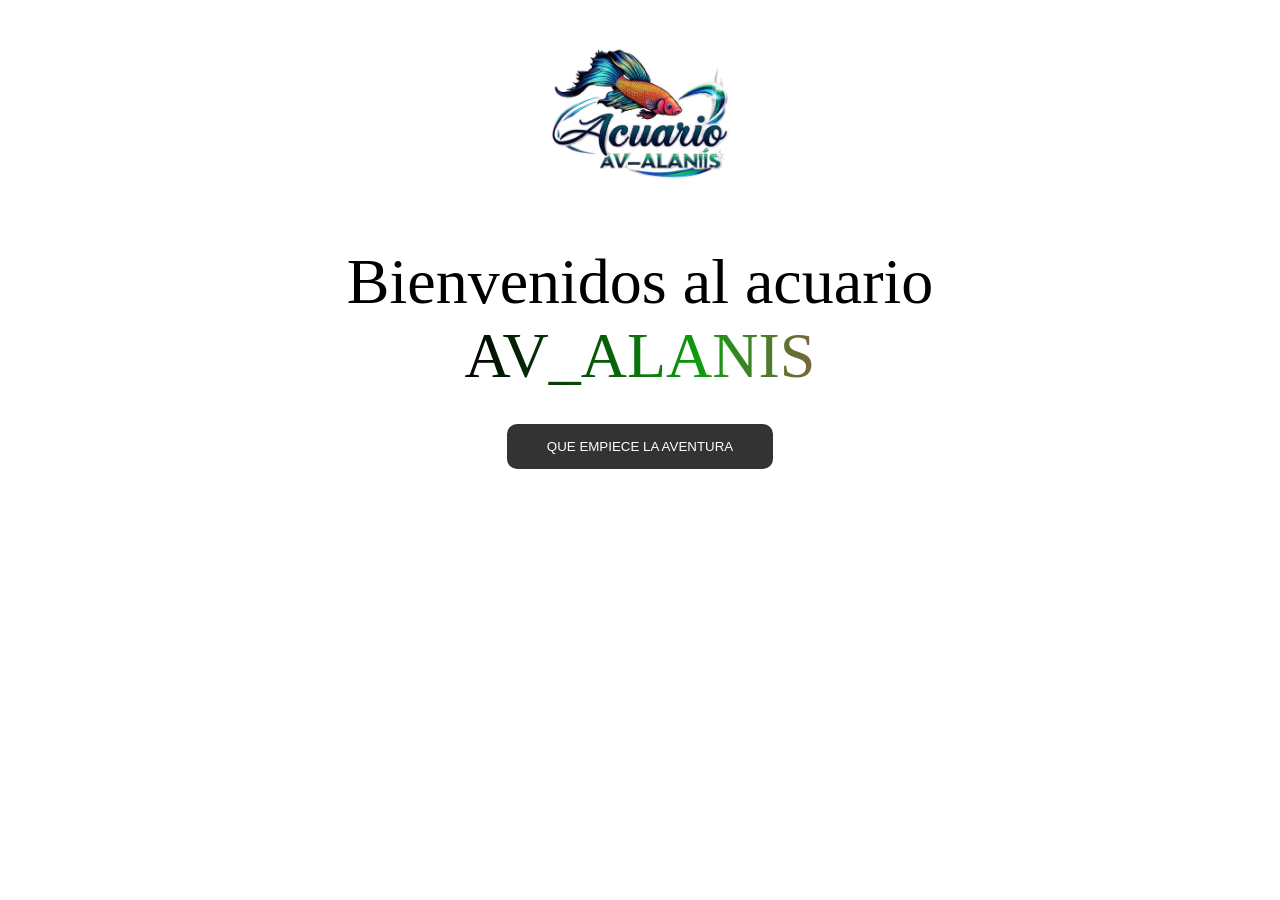
<file: proyecto/index.html>
<!DOCTYPE html>
<html lang="en">
<head>
    <meta charset="UTF-8">
    <meta name="viewport" content="width=device-width, initial-scale=1.0">
    <title>Acuario_AV_ALANIS</title>
    <link rel="stylesheet" href="stylos/style.css">

</head>
<body>
<video class="video" autoplay muted loop>
    <source src="img/video.mp4" type="video/mp4">
</video>
<div class="content">
        <div class="cuerpo">
            <img src="img/logo.png" alt="">
            <div class="a">
                <span>Bienvenidos al acuario</span><br>
                <span class="b">AV_ALANIS</span>
            </div>
            <button class="btn"><a href="file:///C:/proyecto/peces/index.html">QUE EMPIECE LA AVENTURA</a></button>
        </div>
    </div>
</body>
</html>
</file>
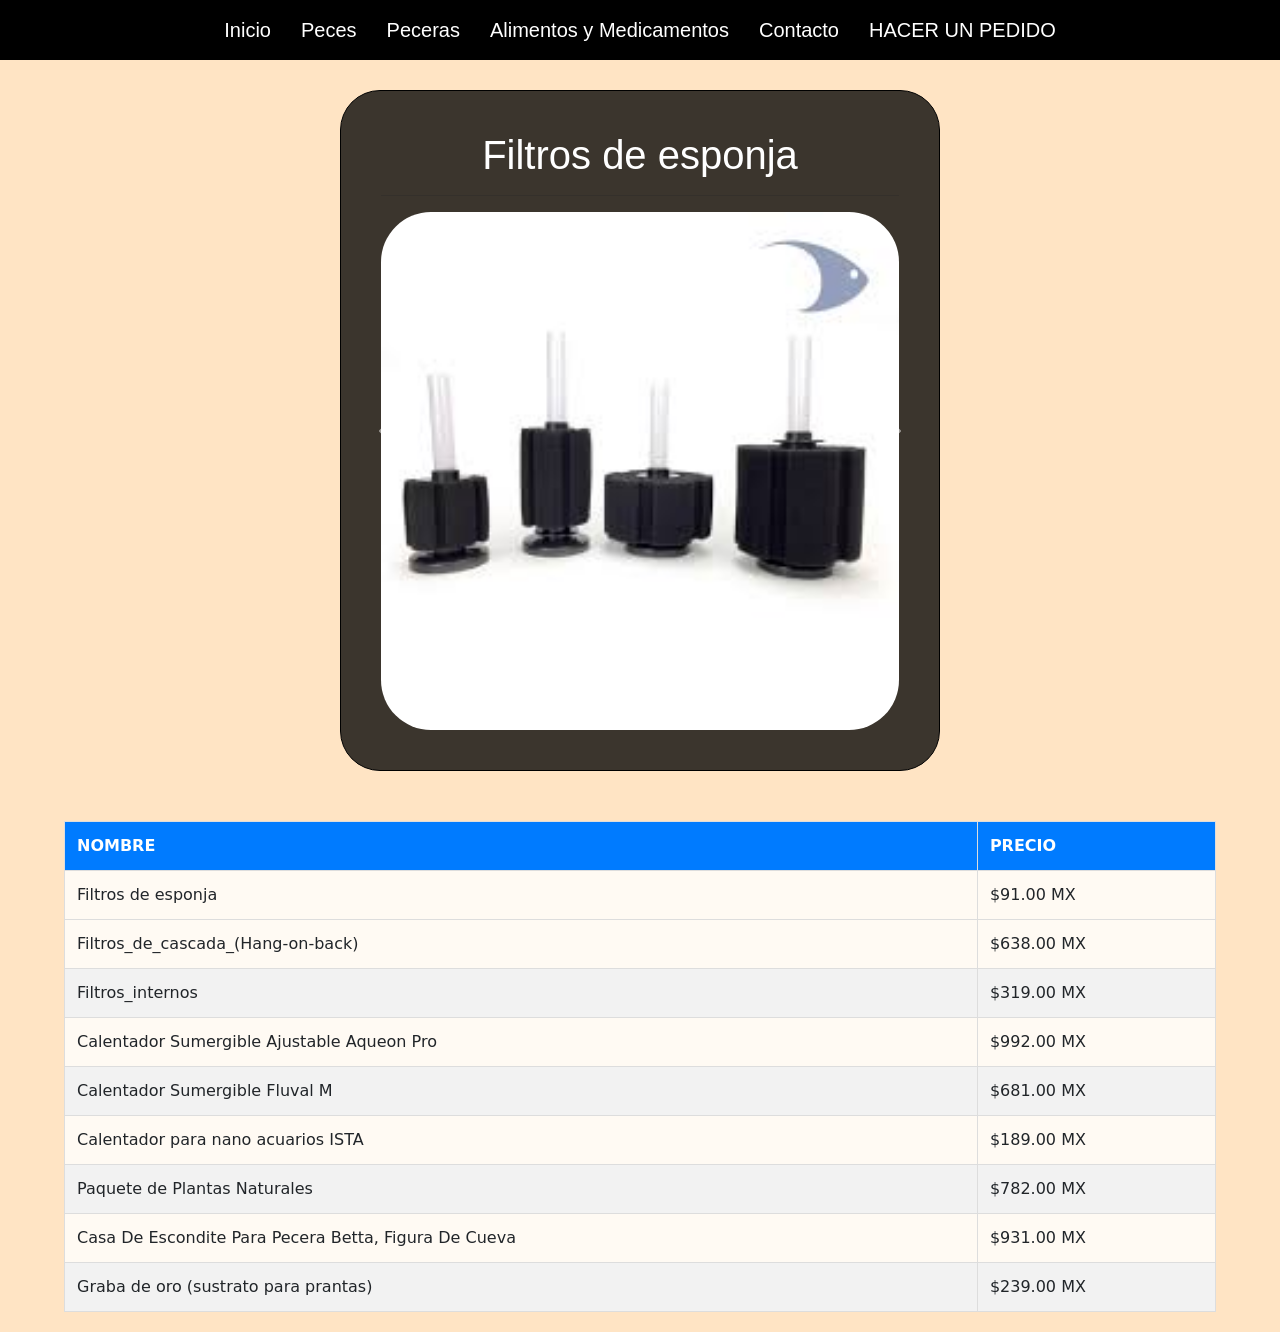
<file: proyecto/Adornos_y_Bombas/index.html>
<!DOCTYPE html>
<html lang="en">
<head>
    <meta charset="UTF-8">
    <meta name="viewport" content="width=device-width, initial-scale=1.0">
    <title>Adornos_y_Bombas</title>
    <link href="https://cdn.jsdelivr.net/npm/bootstrap@5.0.2/dist/css/bootstrap.min.css" rel="stylesheet" integrity="sha384-EVSTQN3/azprG1Anm3QDgpJLIm9Nao0Yz1ztcQTwFspd3yD65VohhpuuCOmLASjC" crossorigin="anonymous">
    <script src="https://cdn.jsdelivr.net/npm/bootstrap@5.0.2/dist/js/bootstrap.bundle.min.js" integrity="sha384-MrcW6ZMFYlzcLA8Nl+NtUVF0sA7MsXsP1UyJoMp4YLEuNSfAP+JcXn/tWtIaxVXM" crossorigin="anonymous"></script>
    <link rel="stylesheet" href="style.css">
</head>
<body>
<video class="video" autoplay muted loop>
    <source src="video.mp4" type="video/mp4">
</video>
    <div class="content">
        <nav>
            <a href="file:///C:/proyecto/index.html"><button>Inicio</button></a>
            <a href="file:///C:/proyecto/peces/index.html"><button>Peces</button></a>
            <a href="file:///C:/proyecto/Peceras/index.html"><button>Peceras</button></a>
            <a href="file:///C:/proyecto/Alimentos_y_Medicamentos/index.html"><button>Alimentos y Medicamentos</button></a>
            <a href="file:///C:/proyecto/contacto/index.html"><button>Contacto</button></a>
            <a href="file:///C:/proyecto/hacer_pedido/index.html"><button class="pedido">HACER UN PEDIDO</button></a>
        </nav>
        <div class="carousel-table-container">
                <section>
                    <div id="carouselExampleControls" class="carousel slide" data-bs-ride="carousel">
                        <div class="carousel-inner">
                            <div class="carousel-item active">
                                <h1>Filtros de esponja</h1>
                                <hr class="a">
                                <img src="img/Filtros_de_esponja.jpg" class="d-block w-100" alt="...">
                            </div>
                            <div class="carousel-item">
                                <h1>Filtros_de_cascada_(Hang-on-back)</h1>
                                <hr class="a">
                                <img src="img/Filtros_de_cascada_(Hang-on-back).jpg" class="d-block w-100" alt="...">
                            </div>
                            <div class="carousel-item">
                                <h1>Filtros_internos</h1>
                                <hr class="a">
                                <img src="img/Filtros_internos.jpg" class="d-block w-100" alt="...">
                            </div>
                            <div class="carousel-item">
                                <h1>Calentador_Sumergible_Ajustable_Aqueon_Pro</h1>
                                <hr class="a">
                                <img src="img/Calentador_Sumergible_Ajustable_Aqueon_Pro.jpg" class="d-block w-100" alt="...">
                            </div>
                            <div class="carousel-item">
                                <h1>Calentador_Sumergible_Fluval_M</h1>
                                <hr class="a">
                                <img src="img/Calentador_Sumergible_Fluval_M.jpg" class="d-block w-100" alt="...">
                            </div>
                            <div class="carousel-item">
                                <h1>Calentador_para_nano_acuarios_ISTA</h1>
                                <hr class="a">
                                <img src="img/Calentador_para_nano_acuarios_ISTA.jpg" class="d-block w-100" alt="...">
                            </div>
                            <div class="carousel-item">
                                <h1>Plantas_naturales</h1>
                                <hr class="a">
                                <img src="img/Plantas_naturales.jpg" class="d-block w-100" alt="...">
                            </div>
                            <div class="carousel-item">
                                <h1>Refugios_y_escondites</h1>
                                <hr class="a">
                                <img src="img/Refugios_y_escondites.jpg" class="d-block w-100" alt="...">
                            </div>
                            <div class="carousel-item">
                                <h1>Graba_de_oro</h1>
                                <hr class="a">
                                <img src="img/Graba_de_oro.jpg" class="d-block w-100" alt="...">
                            </div>
                        </div>
                        <button class="carousel-control-prev" type="button" data-bs-target="#carouselExampleControls" data-bs-slide="prev">
                            <span class="carousel-control-prev-icon" aria-hidden="true"></span>
                            <span class="visually-hidden">Previous</span>
                        </button>
                        <button class="carousel-control-next" type="button" data-bs-target="#carouselExampleControls" data-bs-slide="next">
                            <span class="carousel-control-next-icon" aria-hidden="true"></span>
                            <span class="visually-hidden">Next</span>
                        </button>
                    </div>
                </section>
                <section>
                    <table>
                        <thead>
                            <tr>
                                <th>NOMBRE</th>
                                <th>PRECIO</th>
                            </tr>
                        </thead>
                        <tbody>
                            <tr>
                                <td>Filtros de esponja</td>
                                <td>$91.00 MX</td>
                            </tr>
                        </tbody>
                        <tbody>
                            <tr>
                                <td>Filtros_de_cascada_(Hang-on-back)</td>
                                <td>$638.00 MX</td>
                            </tr>
                            <tr>
                                <td>Filtros_internos</td>
                                <td>$319.00 MX</td>
                            </tr>
                            <tr>
                                <td>Calentador Sumergible Ajustable Aqueon Pro</td>
                                <td>$992.00 MX</td>
                            </tr>
                            <tr>
                                <td>Calentador Sumergible Fluval M</td>
                                <td>$681.00 MX</td>
                            </tr>
                            <tr>
                                <td>Calentador para nano acuarios ISTA</td>
                                <td>$189.00 MX</td>
                            </tr>
                            <tr>
                                <td>Paquete de Plantas Naturales</td>
                                <td>$782.00 MX</td>
                            </tr>
                            <tr>
                                <td>Casa De Escondite Para Pecera Betta, Figura De Cueva</td>
                                <td>$931.00 MX</td>
                            </tr>
                            <tr>
                                <td>Graba de oro (sustrato para prantas)</td>
                                <td>$239.00 MX</td>
                            </tr>
                        </tbody>
                    </table>
                </section>
            </div>
        </div>
    </div>
</body>
</html>
</file>
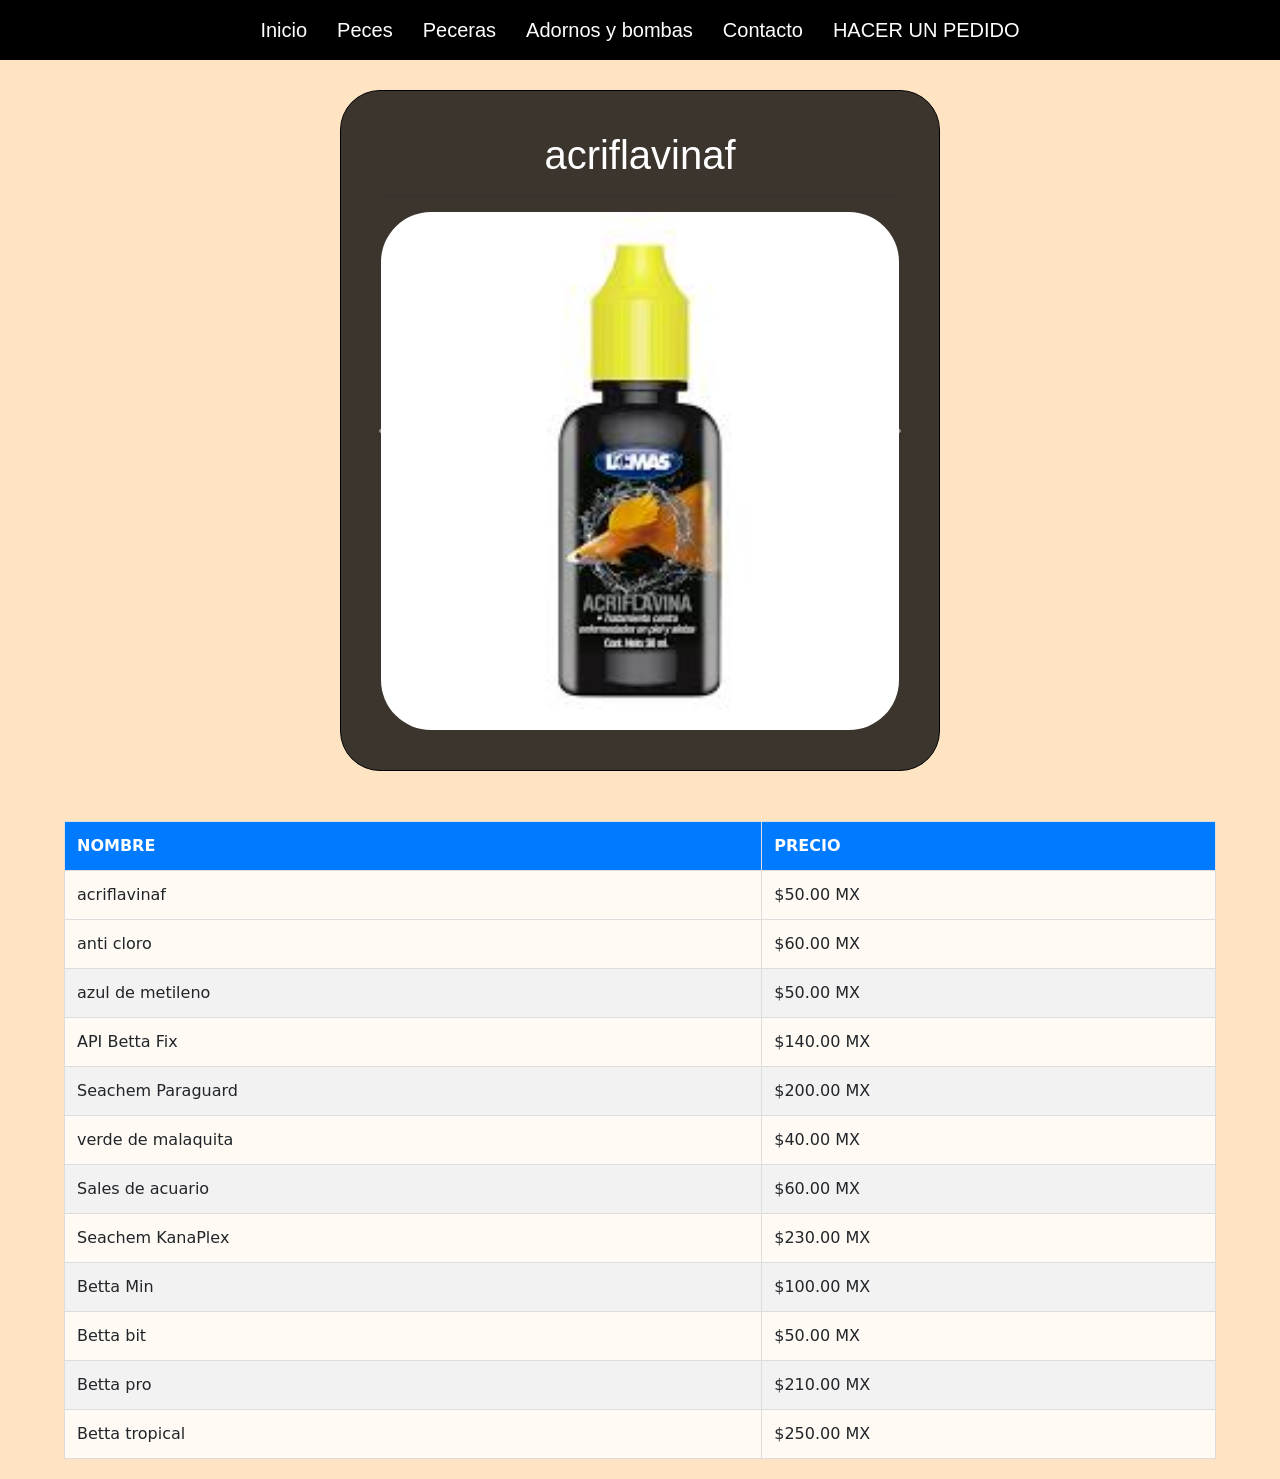
<file: proyecto/Alimentos_y_Medicamentos/index.html>
<!DOCTYPE html>
<html lang="en">
<head>
    <meta charset="UTF-8">
    <meta name="viewport" content="width=device-width, initial-scale=1.0">
    <link href="https://cdn.jsdelivr.net/npm/bootstrap@5.0.2/dist/css/bootstrap.min.css" rel="stylesheet" integrity="sha384-EVSTQN3/azprG1Anm3QDgpJLIm9Nao0Yz1ztcQTwFspd3yD65VohhpuuCOmLASjC" crossorigin="anonymous">
    <script src="https://cdn.jsdelivr.net/npm/bootstrap@5.0.2/dist/js/bootstrap.bundle.min.js" integrity="sha384-MrcW6ZMFYlzcLA8Nl+NtUVF0sA7MsXsP1UyJoMp4YLEuNSfAP+JcXn/tWtIaxVXM" crossorigin="anonymous"></script>
    <title>Alimentos_y_Medicamentos</title>
    <link rel="stylesheet" href="style.css">
</head>
<body>
<video class="video" autoplay muted loop>
    <source src="video.mp4" type="video/mp4">
</video>
<div class="content">
    <nav>
        <a href="file:///C:/proyecto/index.html"><button>Inicio</button></a>
        <a href="file:///C:/proyecto/peces/index.html"><button>Peces</button></a>
        <a href="file:///C:/proyecto/Peceras/index.html"><button>Peceras</button></a>
        <a href="file:///C:/proyecto/Adornos_y_Bombas/index.html"><button>Adornos y bombas</button></a>
        <a href="file:///C:/proyecto/contacto/index.html"><button>Contacto</button></a>
        <a href="file:///C:/proyecto/hacer_pedido/index.html"><button class="pedido">HACER UN PEDIDO</button></a>
    </nav>
    <div class="carousel-table-container">
                <section>
                    <div id="carouselExampleControls" class="carousel slide" data-bs-ride="carousel">
                        <div class="carousel-inner">
                            <div class="carousel-item active">
                                <h1>acriflavinaf</h1>
                                <hr class="a">
                                <img src="img/acriflavinaf.jpg" class="d-block w-100" alt="...">
                            </div>
                            <div class="carousel-item">
                                <h1>anti cloro</h1>
                                <hr class="a">
                                <img src="img/anti_cloro.jpg" class="d-block w-100" alt="...">
                            </div>
                            <div class="carousel-item">
                                <h1>azul de metileno</h1>
                                <hr class="a">
                                <img src="img/azul_de_metileno.jpg" class="d-block w-100" alt="...">
                            </div>
                            <div class="carousel-item">
                                <h1>API Betta Fix</h1>
                                <hr class="a">
                                <img src="img/API_Betta_Fix.jpg" class="d-block w-100" alt="...">
                            </div>
                            <div class="carousel-item">
                                <h1>Seachem Paraguard</h1>
                                <hr class="a">
                                <img src="img/Seachem_Paraguard.jpg" class="d-block w-100" alt="...">
                            </div>
                            <div class="carousel-item">
                                <h1>verde de malaquita</h1>
                                <hr class="a">
                                <img src="img/verde_de_malaquita.jpg" class="d-block w-100" alt="...">
                            </div>
                            <div class="carousel-item">
                                <h1>Sales de acuario</h1>
                                <hr class="a">
                                <img src="img/Sales_de_acuario.jpg" class="d-block w-100" alt="...">
                            </div>
                            <div class="carousel-item">
                                <h1>Seachem KanaPlex</h1>
                                <hr class="a">
                                <img src="img/Seachem_KanaPlex.jpg" class="d-block w-100" alt="...">
                            </div>
                            <div class="carousel-item">
                                <h1>Betta Min</h1>
                                <hr class="a">
                                <img src="img/descarga (5).jpg" class="d-block w-100" alt="...">
                            </div>
                            <div class="carousel-item">
                                <h1>Betta bit</h1>
                                <hr class="a">
                                <img src="img/descarga (6).jpg" class="d-block w-100" alt="...">
                            </div>
                            <div class="carousel-item">
                                <h1>Betta pro</h1>
                                <hr class="a">
                                <img src="img/descarga (7).jpg" class="d-block w-100" alt="...">
                            </div>
                            <div class="carousel-item">
                                <h1>Betta tropical</h1>
                                <hr class="a">
                                <img src="img/descarga (8).jpg" class="d-block w-100" alt="...">
                            </div>
                        </div>
                        <button class="carousel-control-prev" type="button" data-bs-target="#carouselExampleControls" data-bs-slide="prev">
                            <span class="carousel-control-prev-icon" aria-hidden="true"></span>
                            <span class="visually-hidden">Previous</span>
                        </button>
                        <button class="carousel-control-next" type="button" data-bs-target="#carouselExampleControls" data-bs-slide="next">
                            <span class="carousel-control-next-icon" aria-hidden="true"></span>
                            <span class="visually-hidden">Next</span>
                        </button>
                    </div>
                </section>
                <section>
                    <table>
                        <thead>
                            <tr>
                                <th>NOMBRE</th>
                                <th>PRECIO</th>
                            </tr>
                        </thead>
                        <tbody>
                            <tr>
                                <td>acriflavinaf</td>
                                <td>$50.00 MX</td>
                            </tr>
                        </tbody>
                        <tbody>
                            <tr>
                                <td>anti cloro</td>
                                <td>$60.00 MX</td>
                            </tr>
                            <tr>
                                <td>azul de metileno</td>
                                <td>$50.00 MX</td>
                            </tr>
                            <tr>
                                <td>API Betta Fix</td>
                                <td>$140.00 MX</td>
                            </tr>
                            <tr>
                                <td>Seachem Paraguard</td>
                                <td>$200.00 MX</td>
                            </tr>
                            <tr>
                                <td>verde de malaquita</td>
                                <td>$40.00 MX</td>
                            </tr>
                            <tr>
                                <td>Sales de acuario</td>
                                <td>$60.00 MX</td>
                            </tr>
                            <tr>
                                <td>Seachem KanaPlex</td>
                                <td>$230.00 MX</td>
                            </tr>
                            <tr>
                                <td>Betta Min</td>
                                <td>$100.00 MX</td>
                            </tr>
                            <tr>
                                <td>Betta bit</td>
                                <td>$50.00 MX</td>
                            </tr>
                            <tr>
                                <td>Betta pro</td>
                                <td>$210.00 MX</td>
                            </tr>
                            <tr>
                                <td>Betta tropical</td>
                                <td>$250.00 MX</td>
                            </tr>
                        </tbody>
                    </table>
                </section>
            </div>
        </div>
</div>
</body>
</html>
</file>
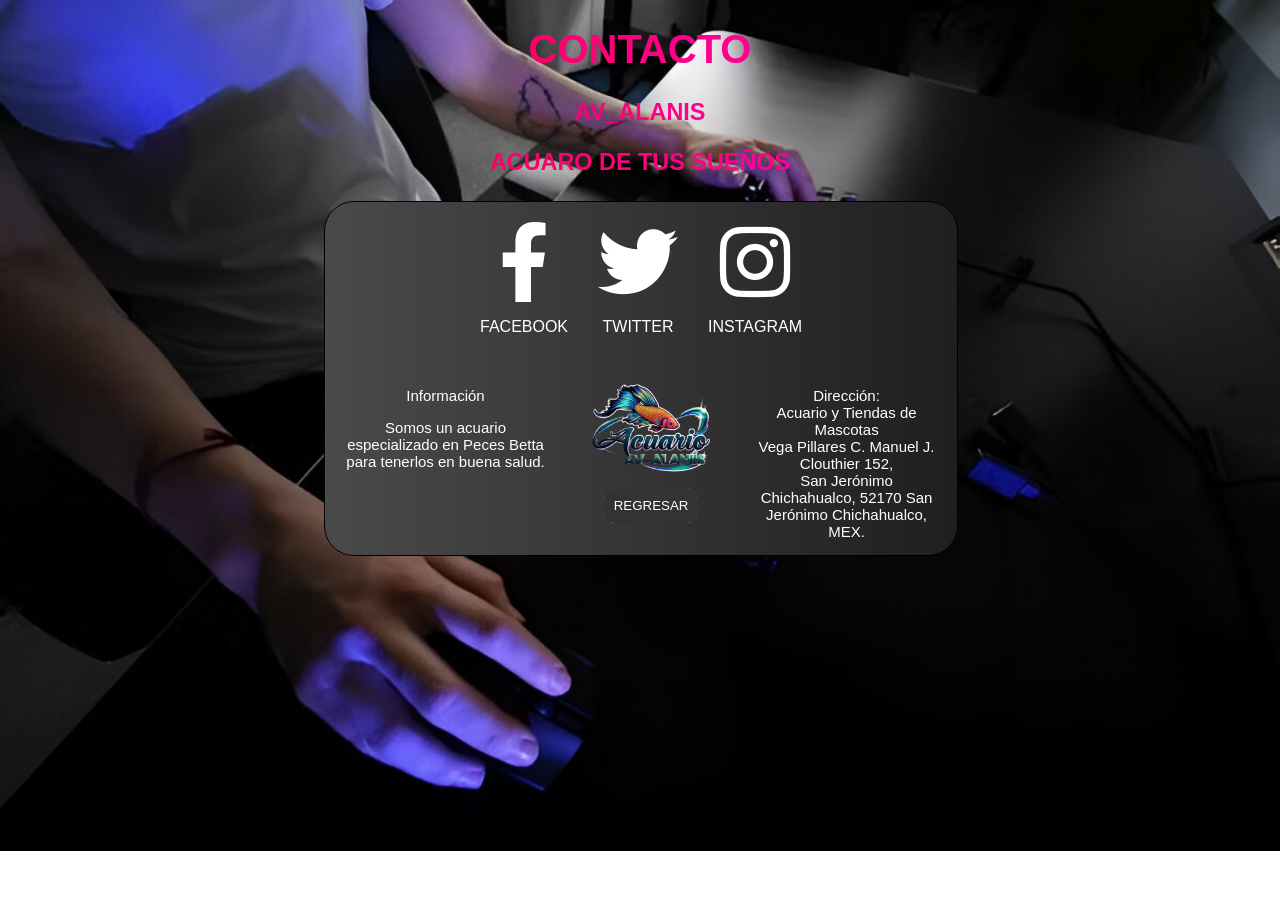
<file: proyecto/contacto/index.html>
<!DOCTYPE html>
<html lang="es">
<head>
    <meta charset="UTF-8">
    <meta name="viewport" content="width=device-width, initial-scale=1.0">
    <link rel="stylesheet" href="style.css">
    <link rel="stylesheet" href="https://cdnjs.cloudflare.com/ajax/libs/font-awesome/6.0.0-beta3/css/all.min.css">
    <title>Redes Sociales</title>
</head>
<body>
    <div class="title">
        <h1>CONTACTO</h1>
        <h3>AV_ALANIS</h3>
        <h3>ACUARO DE TUS SUEÑOS</h3>
    </div>
    <div class="cuerpo">
        <div class="container">
            <div class="redes">
                <a href="https://www.facebook.com/share/18h1ZrvjLc/"><i class="fab fa-facebook-f"></i></a>
                <p>FACEBOOK</p>
            </div>
            <div class="redes">
                <a href="https://x.com/AV_ALANIS?t=RZxzoVhiDgVHJHzHQLxBLw&s=09"><i class="fab fa-twitter"></i></a>
                <p>TWITTER</p>
            </div>
            <div class="redes">
                <a href="https://www.instagram.com/mando_av?igsh=b2EwaDU0c3I2Mnh1"><i class="fab fa-instagram"></i></a>
                <p>INSTAGRAM</p>
            </div>
        </div>
        <div class="container1">
            <div class="info">
                <p>Información</p>
                <p>Somos un acuario especializado en Peces Betta para tenerlos en buena salud.</p>
            </div>
            <div class="info">
                <img src="logo.png" alt="">
                <button class="btn"><a href="file:///C:/proyecto/index.html">REGRESAR</a></button>
            </div>
            <div class="info">
                <p>Dirección: <br> Acuario y Tiendas de Mascotas <br> Vega Pillares C. Manuel J. Clouthier 152, <br> San Jerónimo Chichahualco, 52170 San Jerónimo Chichahualco, MEX.</p>
            </div>
        </div>
    </div>
</body>
</html>
</file>
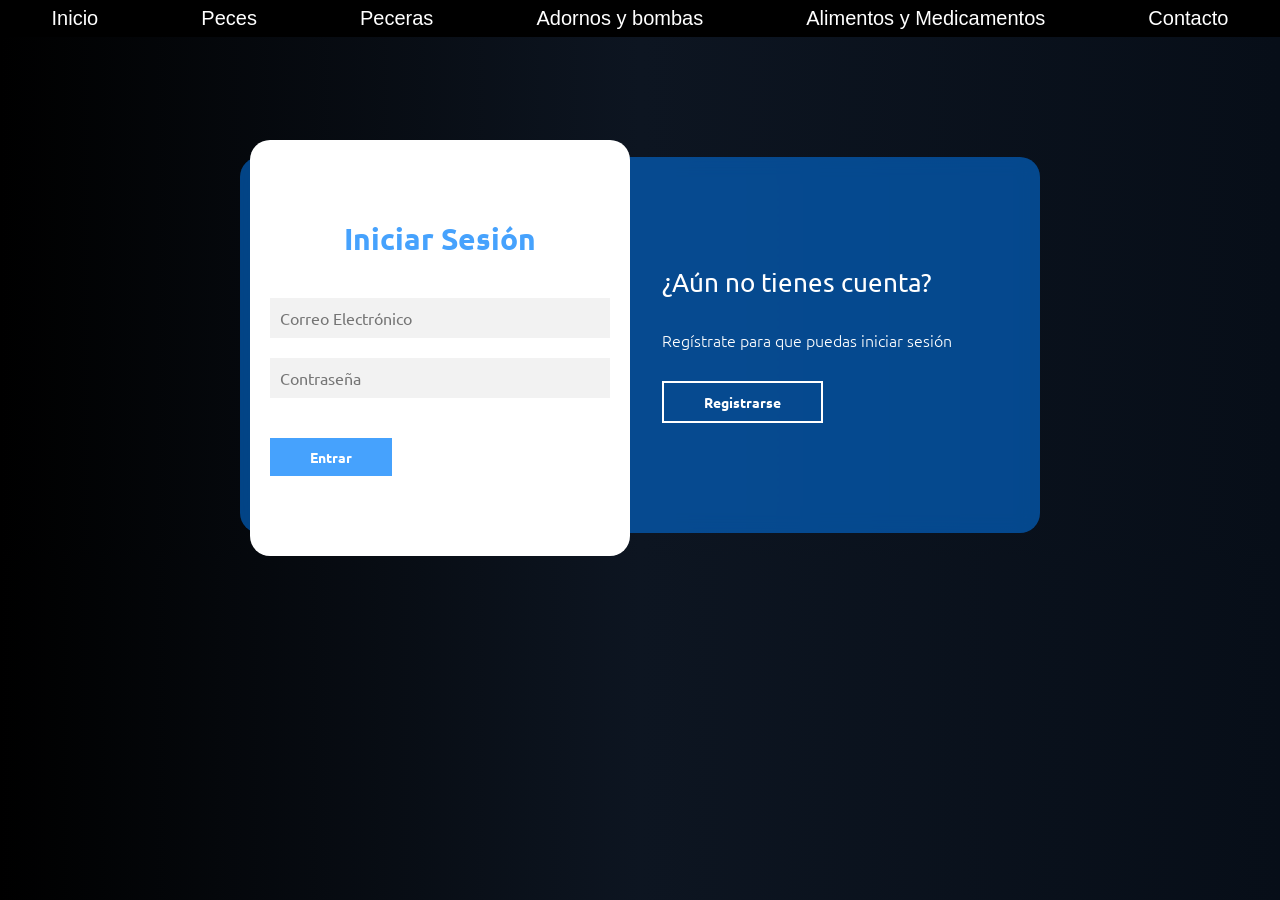
<file: proyecto/hacer_pedido/index.html>
<!-- <?php
session_start();
$servername = "localhost";
$username = "root";
$password = "";
$dbname = "proyecto";

$conn = new mysqli($servername, $username, $password, $dbname);
if ($conn->connect_error) {
    die("Conexión fallida: " . $conn->connect_error);
}

if ($_SERVER["REQUEST_METHOD"] == "POST") {
    if (isset($_POST['registro'])) {
        $nombre = $_POST['nombre'];
        $correo = $_POST['correo'];
        $usuario = $_POST['usuario'];
        $password = password_hash($_POST['password'], PASSWORD_BCRYPT);
        
        $checkQuery = "SELECT * FROM usuarios WHERE correo = ?";
        $checkStmt = $conn->prepare($checkQuery);
        $checkStmt->bind_param("s", $correo);
        $checkStmt->execute();
        $checkResult = $checkStmt->get_result();

        if ($checkResult->num_rows > 0) {
            echo "<script>alert('El correo ya está registrado.');</script>";
        } else {
            $query = "INSERT INTO usuarios (nombre, correo, usuario, password) VALUES (?, ?, ?, ?)";
            $stmt = $conn->prepare($query);
            $stmt->bind_param("ssss", $nombre, $correo, $usuario, $password);
            if ($stmt->execute()) {
                echo "<script>alert('Registro exitoso');</script>";
            } else {
                echo "<script>alert('Error en el registro: " . $stmt->error . "');</script>";
            }
        }
    }

    if (isset($_POST['login'])) {
        $correo = $_POST['correo'];
        $password = $_POST['password'];
        
        $query = "SELECT * FROM usuarios WHERE correo = ?"; 
        $stmt = $conn->prepare($query);
        $stmt->bind_param("s", $correo);
        $stmt->execute();
        $result = $stmt->get_result();

        if ($result->num_rows > 0) {
            $usuario = $result->fetch_assoc();
            if (password_verify($password, $usuario['password'])) {
                $_SESSION['usuario'] = $usuario['usuario'];
                header("Location: pedido/index.php");
                exit();
            } else {
                echo "<script>alert('Contraseña incorrecta');</script>";
            }
        } else {
            echo "<script>alert('Usuario no encontrado');</script>";
        }
    }
}
?> -->
<!DOCTYPE html>
<html lang="en">
<head>
    <meta charset="UTF-8">
    <meta name="viewport" content="width=device-width, initial-scale=1.0">
    <title>Inicio de Sesión</title>
    <link rel="stylesheet" href="style.css">
</head>
<body>
<div class="content">
        <nav>
            <a href="file:///C:/proyecto/index.html"><button>Inicio</button></a>
            <a href="file:///C:/proyecto/peces/index.html"><button>Peces</button></a>
            <a href="file:///C:/proyecto/Peceras/index.html"><button>Peceras</button></a>
            <a href="file:///C:/proyecto/Adornos_y_Bombas/index.html"><button>Adornos y bombas</button></a>
            <a href="file:///C:/proyecto/Alimentos_y_Medicamentos/index.html"><button>Alimentos y Medicamentos</button></a>
            <a href="file:///C:/proyecto/contacto/index.html"><button>Contacto</button></a>
        </nav>
    <main>
        <div class="contenedor_todo">
            <div class="caja_trasera">
                <div class="caja_trasera-login">
                    <h3>¿Ya tienes cuenta?</h3>
                    <p>Iniciar Sesión para entrar a la página</p>
                    <button id="btn_iniciar-sesion">Iniciar Sesión</button>
                </div>
                <div class="caja_trasera-register">
                    <h3>¿Aún no tienes cuenta?</h3>
                    <p>Regístrate para que puedas iniciar sesión</p>
                    <button id="btn_registrarse">Registrarse</button>
                </div>
            </div>
            
            <div class="contenedor_login-register">
                <form action="" method="POST" class="formulario_login">
                    <h2>Iniciar Sesión</h2>
                    <input type="text" name="correo" placeholder="Correo Electrónico" required>
                    <input type="password" name="password" placeholder="Contraseña" required>
                    <button type="submit" name="login">Entrar</button>
                </form>
                <form action="" method="POST" class="formulario_register">
                    <h2>Registrarse</h2>
                    <input type="text" name="nombre" placeholder="Nombre Completo" required>
                    <input type="text" name="correo" placeholder="Correo Electrónico" required>
                    <input type="text" name="usuario" placeholder="Usuario" required>
                    <input type="password" name="password" placeholder="Contraseña" required>
                    <button type="submit" name="registro">Registrarse</button>
                </form>
            </div>
        </div>
    </main>
</div>
<script src="script.js"></script>
</body>
</html>
</file>
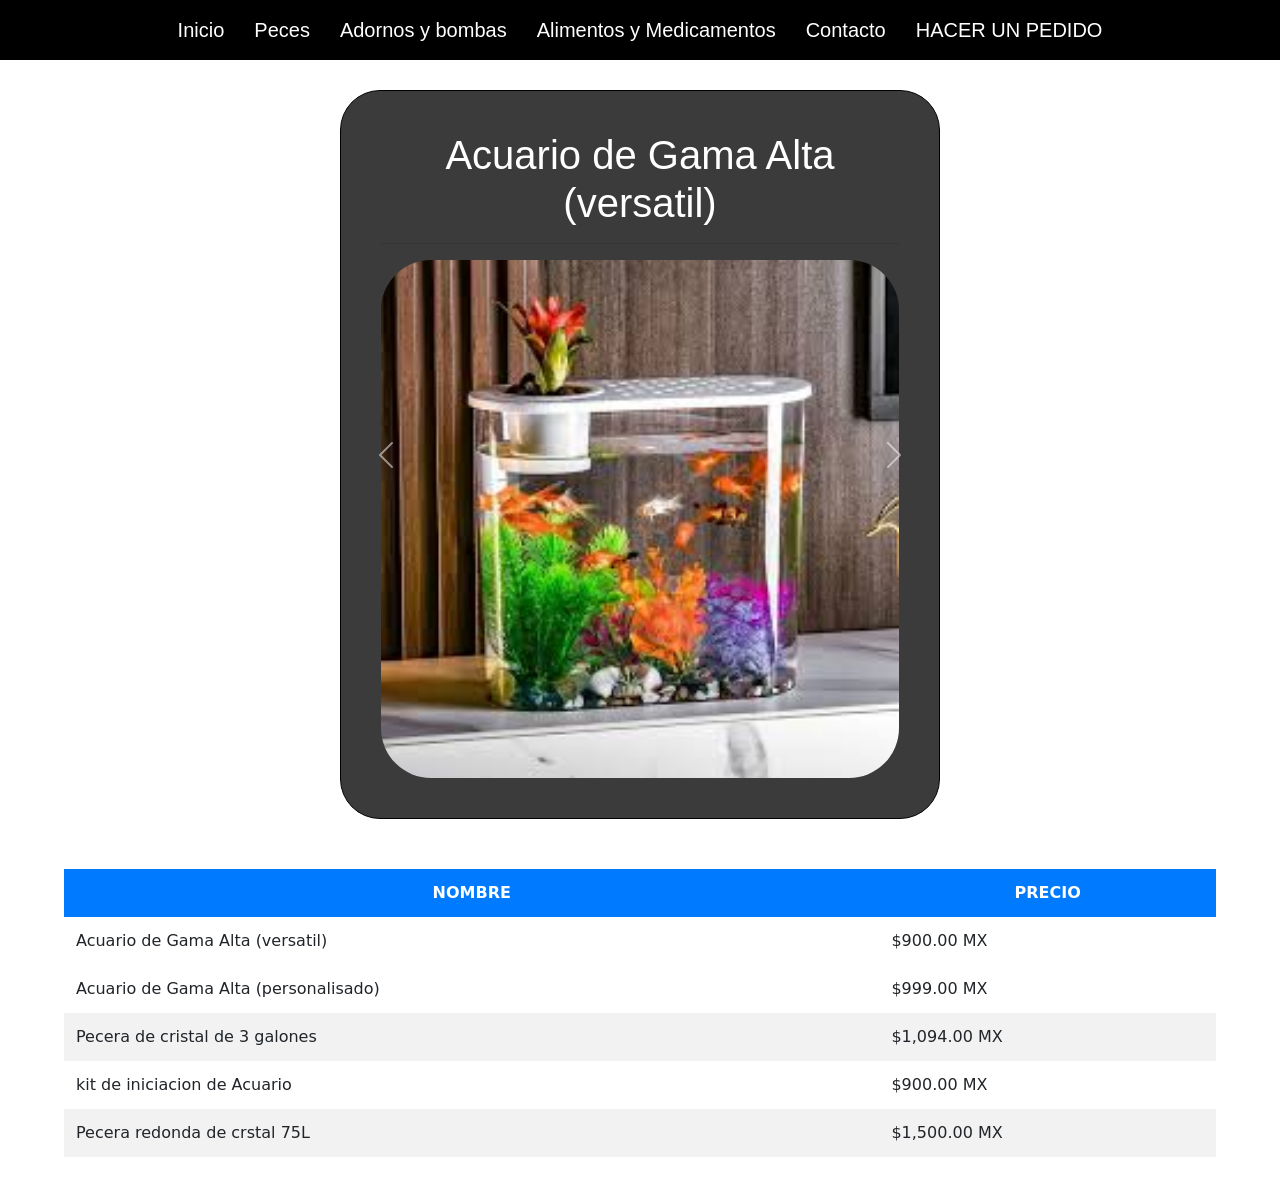
<file: proyecto/Peceras/index.html>
<!DOCTYPE html>
<html lang="en">
<head>
    <meta charset="UTF-8">
    <meta name="viewport" content="width=device-width, initial-scale=1.0">
    <title>PECERAS</title>
    <link rel="stylesheet" href="style.css">
    <link href="https://cdn.jsdelivr.net/npm/bootstrap@5.0.2/dist/css/bootstrap.min.css" rel="stylesheet" integrity="sha384-EVSTQN3/azprG1Anm3QDgpJLIm9Nao0Yz1ztcQTwFspd3yD65VohhpuuCOmLASjC" crossorigin="anonymous">
    <script src="https://cdn.jsdelivr.net/npm/bootstrap@5.0.2/dist/js/bootstrap.bundle.min.js" integrity="sha384-MrcW6ZMFYlzcLA8Nl+NtUVF0sA7MsXsP1UyJoMp4YLEuNSfAP+JcXn/tWtIaxVXM" crossorigin="anonymous"></script>
</head>
<body>
<video class="video" autoplay muted loop>
    <source src="video.mp4" type="video/mp4">
</video>
    <div class="content">
        <nav>
            <a href="file:///C:/proyecto/index.html"><button>Inicio</button></a>
            <a href="file:///C:/proyecto/peces/index.html"><button>Peces</button></a>
            <a href="file:///C:/proyecto/Adornos_y_Bombas/index.html"><button>Adornos y bombas</button></a>
            <a href="file:///C:/proyecto/Alimentos_y_Medicamentos/index.html"><button>Alimentos y Medicamentos</button></a>
            <a href="file:///C:/proyecto/contacto/index.html"><button>Contacto</button></a>
            <a href="file:///C:/proyecto/hacer_pedido/index.html"><button class="pedido">HACER UN PEDIDO</button></a>
        </nav>
        <div class="carousel-table-container">
                <section>
                    <div id="carouselExampleControls" class="carousel slide" data-bs-ride="carousel">
                        <div class="carousel-inner">
                            <div class="carousel-item active">
                                <h1>Acuario de Gama Alta (versatil)</h1>
                                <hr class="a">
                                <img src="img/descarga (1).jpg" class="d-block w-100" alt="...">
                            </div>
                            <div class="carousel-item">
                                <h1>Acuario de Gama Alta (personalisado)</h1>
                                <hr class="a">
                                <img src="img/descarga (2).jpg" class="d-block w-100" alt="...">
                            </div>
                            <div class="carousel-item">
                                <h1>Pecera de cristal de 3 galones</h1>
                                <hr class="a">
                                <img src="img/descarga (3).jpg" class="d-block w-100" alt="...">
                            </div>
                            <div class="carousel-item">
                                <h1>kit de iniciacion de Acuario</h1>
                                <hr class="a">
                                <img src="img/descarga.jpg" class="d-block w-100" alt="...">
                            </div>
                            <div class="carousel-item">
                                <h1>Pecera redonda de crstal 75L</h1>
                                <hr class="a">
                                <img src="img/peceras.jpg" class="d-block w-100" alt="...">
                            </div>
                        </div> 
                        <button class="carousel-control-prev" type="button" data-bs-target="#carouselExampleControls" data-bs-slide="prev">
                            <span class="carousel-control-prev-icon" aria-hidden="true"></span>
                            <span class="visually-hidden">Previous</span>
                        </button>
                        <button class="carousel-control-next" type="button" data-bs-target="#carouselExampleControls" data-bs-slide="next">
                            <span class="carousel-control-next-icon" aria-hidden="true"></span>
                            <span class="visually-hidden">Next</span>
                        </button>
                    </div>
                </section>
                <section>
                    <table>
                        <thead>
                            <tr>
                                <th>NOMBRE</th>
                                <th>PRECIO</th>
                            </tr>
                        </thead>
                        <tbody>
                            <tr>
                                <td>Acuario de Gama Alta (versatil)</td>
                                <td>$900.00 MX</td>
                            </tr>
                        </tbody>
                        <tbody>
                            <tr>
                                <td>Acuario de Gama Alta (personalisado)</td>
                                <td>$999.00 MX</td>
                            </tr>
                            <tr>
                                <td>Pecera de cristal de 3 galones</td>
                                <td>$1,094.00 MX</td>
                            </tr>
                            <tr>
                                <td>kit de iniciacion de Acuario</td>
                                <td>$900.00 MX</td>
                            </tr>
                            <tr>
                                <td>Pecera redonda de crstal 75L</td>
                                <td>$1,500.00 MX</td>
                            </tr>
                        </tbody>
                    </table>
                </section>
            </div>
        </div>
</div>
</body>
</html>
</file>
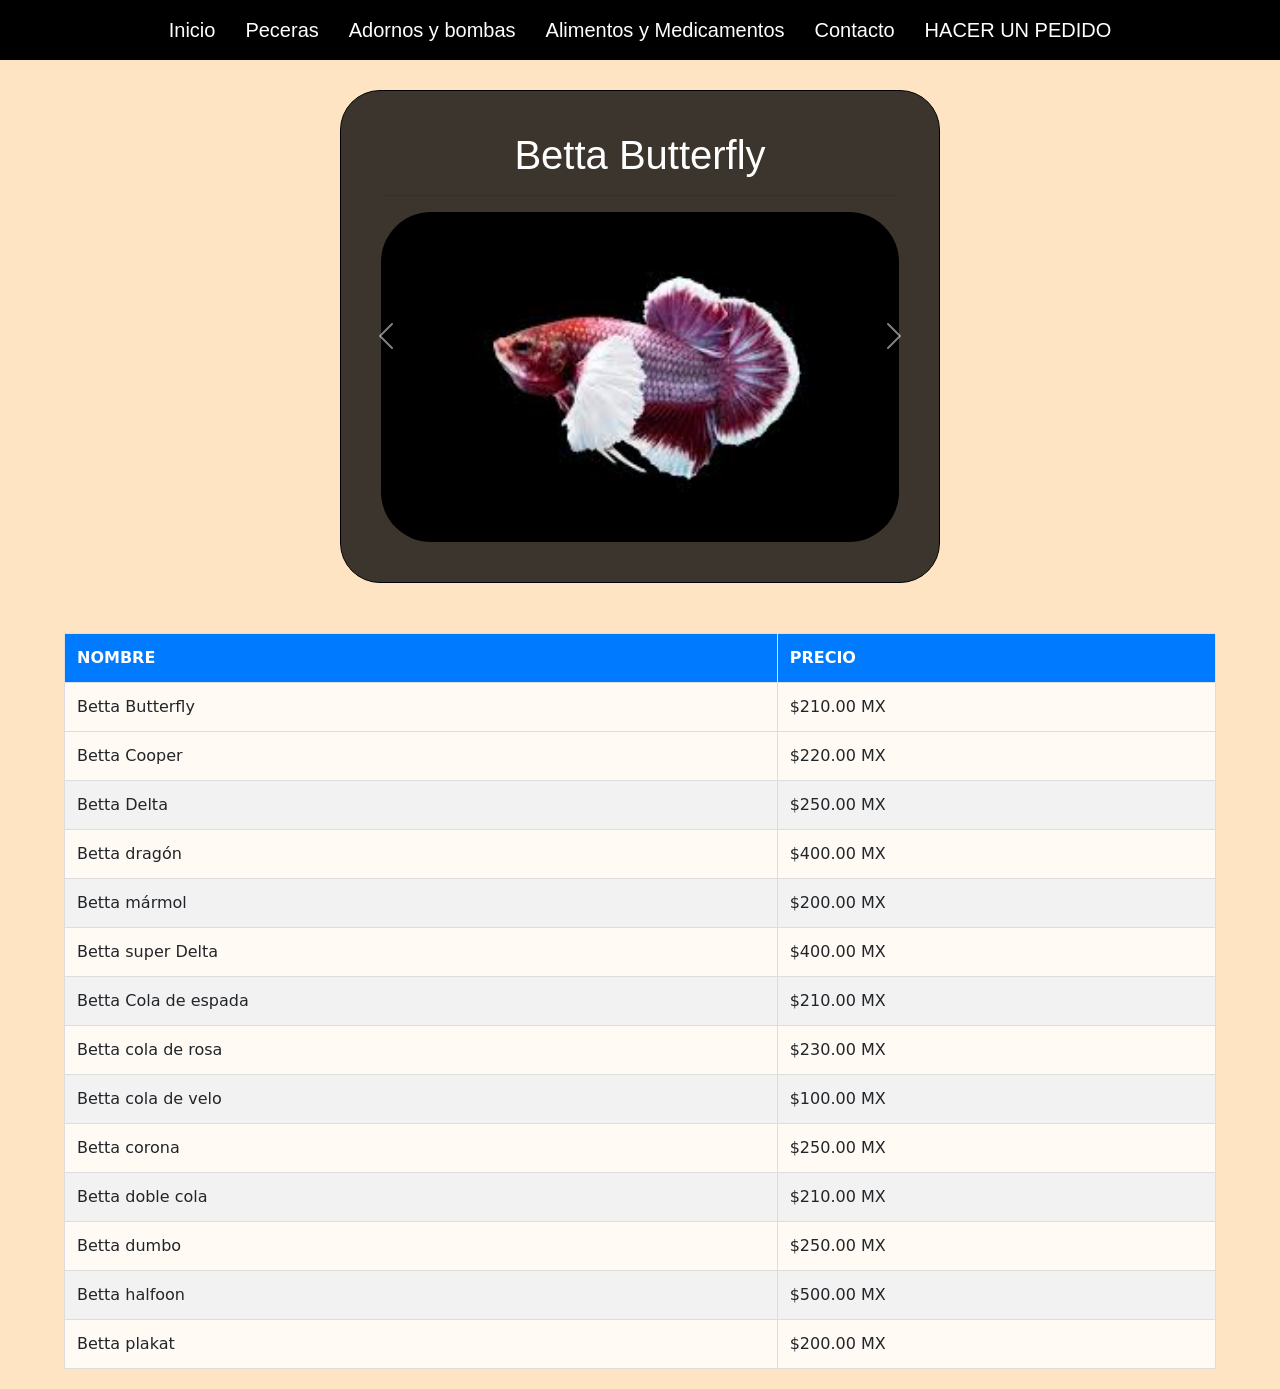
<file: proyecto/peces/index.html>
<!DOCTYPE html>
<html lang="en">
<head>
    <meta charset="UTF-8">
    <meta name="viewport" content="width=device-width, initial-scale=1.0">
    <link href="https://cdn.jsdelivr.net/npm/bootstrap@5.0.2/dist/css/bootstrap.min.css" rel="stylesheet" integrity="sha384-EVSTQN3/azprG1Anm3QDgpJLIm9Nao0Yz1ztcQTwFspd3yD65VohhpuuCOmLASjC" crossorigin="anonymous">
    <script src="https://cdn.jsdelivr.net/npm/bootstrap@5.0.2/dist/js/bootstrap.bundle.min.js" integrity="sha384-MrcW6ZMFYlzcLA8Nl+NtUVF0sA7MsXsP1UyJoMp4YLEuNSfAP+JcXn/tWtIaxVXM" crossorigin="anonymous"></script>
    <title>PECES</title>
    <link rel="stylesheet" href="style.css">
</head>
<body>
<video class="video" autoplay muted loop>
    <source src="video.mp4" type="video/mp4">
</video>
    <div class="content">
        <nav>
            <a href="file:///C:/proyecto/index.html"><button>Inicio</button></a>
            <a href="file:///C:/proyecto/Peceras/index.html"><button>Peceras</button></a>
            <a href="file:///C:/proyecto/Adornos_y_Bombas/index.html"><button>Adornos y bombas</button></a>
            <a href="file:///C:/proyecto/Alimentos_y_Medicamentos/index.html"><button>Alimentos y Medicamentos</button></a>
            <a href="file:///C:/proyecto/contacto/index.html"><button>Contacto</button></a>
            <a href="file:///C:/proyecto/hacer_pedido/index.html"><button class="pedido">HACER UN PEDIDO</button></a>
        </nav>
            <div class="carousel-table-container">
                <section>
                    <div id="carouselExampleControls" class="carousel slide" data-bs-ride="carousel">
                        <div class="carousel-inner">
                            <div class="carousel-item active">
                                <h1>Betta Butterfly</h1>
                                <hr class="a">
                                <img src="img/Betta_Butterfly.jpg" class="d-block w-100" alt="...">
                            </div>
                            <div class="carousel-item">
                                <h1>Betta Cooper</h1>
                                <hr class="a">
                                <img src="img/Betta_Cooper.jpg" class="d-block w-100" alt="...">
                            </div>
                            <div class="carousel-item">
                                <h1>Betta Delta</h1>
                                <hr class="a">
                                <img src="img/Betta_Delta.jpg" class="d-block w-100" alt="...">
                            </div>
                            <div class="carousel-item">
                                <h1>Betta dragón</h1>
                                <hr class="a">
                                <img src="img/Betta_dragón.jpg" class="d-block w-100" alt="...">
                            </div>
                            <div class="carousel-item">
                                <h1>Betta mármol</h1>
                                <hr class="a">
                                <img src="img/Betta_mármol.jpg" class="d-block w-100" alt="...">
                            </div>
                            <div class="carousel-item">
                                <h1>Betta super Delta</h1>
                                <hr class="a">
                                <img src="img/Betta_super_Delta.jpg" class="d-block w-100" alt="...">
                            </div>
                            <div class="carousel-item">
                                <h1>Betta Cola de espada</h1>
                                <hr class="a">
                                <img src="img/Cola_de_espada.jpg" class="d-block w-100" alt="...">
                            </div>
                            <div class="carousel-item">
                                <h1>Betta cola de rosa</h1>
                                <hr class="a">
                                <img src="img/cola_de_rosa.jpg" class="d-block w-100" alt="...">
                            </div>
                            <div class="carousel-item">
                                <h1>Betta cola de velo</h1>
                                <hr class="a">
                                <img src="img/cola_de_velo.jpg" class="d-block w-100" alt="...">
                            </div>
                            <div class="carousel-item">
                                <h1>Betta corona</h1>
                                <hr class="a">
                                <img src="img/corona.webp" class="d-block w-100" alt="...">
                            </div>
                            <div class="carousel-item">
                                <h1>Betta doble cola</h1>
                                <hr class="a">
                                <img src="img/doble_cola.webp" class="d-block w-100" alt="...">
                            </div>
                            <div class="carousel-item">
                                <h1>Betta dumbo</h1>
                                <hr class="a">
                                <img src="img/dumbo.webp" class="d-block w-100" alt="...">
                            </div>
                            <div class="carousel-item">
                                <h1>Betta halfoon</h1>
                                <hr class="a">
                                <img src="img/halfoon.jpg" class="d-block w-100" alt="...">
                            </div>
                            <div class="carousel-item">
                                <h1>Betta plakat</h1>
                                <hr class="a">
                                <img src="img/plakat.jpg" class="d-block w-100" alt="...">
                            </div>
                        </div>
                        <button class="carousel-control-prev" type="button" data-bs-target="#carouselExampleControls" data-bs-slide="prev">
                            <span class="carousel-control-prev-icon" aria-hidden="true"></span>
                            <span class="visually-hidden">Previous</span>
                        </button>
                        <button class="carousel-control-next" type="button" data-bs-target="#carouselExampleControls" data-bs-slide="next">
                            <span class="carousel-control-next-icon" aria-hidden="true"></span>
                            <span class="visually-hidden">Next</span>
                        </button>
                    </div>
                </section>
                <section>
                    <table>
                        <thead>
                            <tr>
                                <th>NOMBRE</th>
                                <th>PRECIO</th>
                            </tr>
                        </thead>
                        <tbody>
                            <tr>
                                <td>Betta Butterfly</td>
                                <td>$210.00 MX</td>
                            </tr>
                        </tbody>
                        <tbody>
                            <tr>
                                <td>Betta Cooper</td>
                                <td>$220.00 MX</td>
                            </tr>
                            <tr>
                                <td>Betta Delta</td>
                                <td>$250.00 MX</td>
                            </tr>
                            <tr>
                                <td>Betta dragón</td>
                                <td>$400.00 MX</td>
                            </tr>
                            <tr>
                                <td>Betta mármol</td>
                                <td>$200.00 MX</td>
                            </tr>
                            <tr>
                                <td>Betta super Delta</td>
                                <td>$400.00 MX</td>
                            </tr>
                            <tr>
                                <td>Betta Cola de espada</td>
                                <td>$210.00 MX</td>
                            </tr>
                            <tr>
                                <td>Betta cola de rosa</td>
                                <td>$230.00 MX</td>
                            </tr>
                            <tr>
                                <td>Betta cola de velo</td>
                                <td>$100.00 MX</td>
                            </tr>
                            <tr>
                                <td>Betta corona</td>
                                <td>$250.00 MX</td>
                            </tr>
                            <tr>
                                <td>Betta doble cola</td>
                                <td>$210.00 MX</td>
                            </tr>
                            <tr>
                                <td>Betta dumbo</td>
                                <td>$250.00 MX</td>
                            </tr>
                            <tr>
                                <td>Betta halfoon</td>
                                <td>$500.00 MX</td>
                            </tr>
                            <tr>
                                <td>Betta plakat</td>
                                <td>$200.00 MX</td>
                            </tr>
                        </tbody>
                    </table>
                </section>
            </div>
        </div>
</div>
</body>
</html>
</file>
<file: proyecto/stylos/style.css>
* {
    padding: 0;
    margin: 0;
}

.video {
    position: fixed;
    top: 50%; 
    left: 50%;
    z-index: 1;
    min-width: 100%;
    min-height: 100%;
    width: auto;
    height: auto;
    transform: translate(-50%, -50%);
}

.content {
    position: relative;
    top: 30%;
    z-index: 2;
    margin: 0 auto;
    max-width: 100%;
    text-align: center;
}

.cuerpo {
    font-family: fantasy;
    font-size: 5vw; 
}

.cuerpo img {
    width: 30%;
    max-width: 300px; 
    padding: 30px;
}

.a .b {
    background: linear-gradient(90deg, #000000, #0f9b0f, #e52e71, #000000);
    background-size: 200%;
    background-clip: text;
    color: transparent;
    animation: text 2s infinite linear;
}

@keyframes text {
    0% {
        background-position: 0%;
    }
    100% {
        background-position: 200%;
    }
}

.btn {
    padding: 15px 40px;
    border: none;
    outline: none;
    color: #fff;
    cursor: pointer;
    position: relative;
    z-index: 0;
    border-radius: 12px;
}

.btn a {
    text-decoration: none;
    color: #fff;
}

.btn a::after {
    content: "";
    z-index: -1;
    position: absolute;
    width: 100%;
    height: 100%;
    background-color: #333;
    left: 0;
    top: 0;
    border-radius: 10px;
}

.btn a::before {
    content: "";
    background: linear-gradient(45deg, #ff0000, #FF7300, #FFFB00, #48FF00, #00FFD5, #002BFF, #FF00C8, #FF0000);
    position: absolute;
    top: -2px;
    left: -2px;
    background-size: 600%;
    z-index: -1;
    width: calc(100% + 4px);
    height: calc(100% + 4px);
    filter: blur(8px);
    animation: glowing 20s infinite linear;
    transition: opacity .3s ease-in-out;
    border-radius: 10px;
    opacity: 0;
}

@keyframes glowing {
    0% { background-position: 0 0; }
    50% { background-position: 400% 0; }
    100% { background-position: 0 0; }
}

.btn a:hover::before {
    opacity: 1;
}

.btn a:active:after {
    background: transparent;
}

.btn a:active {
    color: #000;
    font-weight: bold;
}

@media (max-width: 768px) {
    .cuerpo {
        font-size: 6vw; 
    }

    .cuerpo img {
        width: 50%; 
    }

    .btn {
        padding: 10px 20px; 
    }
}

@media (max-width: 480px) {
    .cuerpo {
        font-size: 8vw; 
    }

    .cuerpo img {
        width: 70%;
    }

    .btn {
        padding: 8px 15px; 
    }
}
</file>
<file: proyecto/Adornos_y_Bombas/style.css>
* {
    padding: 0;
    margin: 0;
}

body {
    background: bisque;
}

.video {
    position: fixed;
    top: 50%;
    left: 50%;
    z-index: 1;
    min-width: 100%;
    min-height: 100%;
    width: auto;
    height: auto;
    transform: translate(-50%, -50%);
}

.content {
    position: relative;
    top: 30%;
    z-index: 2;
    margin: 0 auto;
    max-width: 100%;
    text-align: center;
}

nav {
    font-family: 'Lucida Sans', 'Lucida Sans Regular', 'Lucida Grande', 'Lucida Sans Unicode', Geneva, Verdana, sans-serif;
    background: #000;
    display: flex;
    flex-wrap: wrap; 
    justify-content: center; 
}

nav button {
    font-size: 20px;
    background: #000;
    color: #fff;
    padding: 10px;
    margin: 5px;
    border-radius: 5px;
    border: none;
    transition: background-color 0.3s;
}

nav button:hover {
    background-color: #2da0c3;
}

.carousel-item {
    width: 100%;
}

#carouselExampleControls {
    display: flex;
    flex-direction: column; 
    width: 90%; 
    max-width: 600px;
    margin: 30px auto;
    padding: 40px;
    border: 1px solid black;
    border-radius: 40px;
    background-color: #000000c4;
}

#carouselExampleControls img {
    border-radius: 50px;
}

#carouselExampleControls h1 {
    display: flex;
    justify-content: center;
    font-family: 'Lucida Sans', 'Lucida Sans Regular', 'Lucida Grande', 'Lucida Sans Unicode', Geneva, Verdana, sans-serif;
    color: #fff;
}

.a {
    background-color: #fff;
}

.carousel-table-container {
    position: relative;
}

.carousel-table-container section {
    display: flex;
    flex-direction: column; 
    align-items: center;
}

table {
    background-color: rgba(255, 255, 255, 0.8);
    border-radius: 5px;
    padding: 30px;
    width: 90%; 
    margin: 20px auto; 
}

th, td {
    padding: 12px;
    text-align: left;
    border: 1px solid #ddd;
}

th {
    background-color: #007bff;
    color: white;
}

tr:nth-child(even) {
    background-color: #f2f2f2;
}

tr:hover {
    background-color: #ddd;
}

@media (max-width: 768px) {
    nav button {
        font-size: 16px; 
        padding: 8px;
    }

    #carouselExampleControls {
        padding: 20px;
    }

    table {
        width: 100%; 
    }
}

@media (max-width: 480px) {
    nav {
        flex-direction: column;
    }

    nav button {
        width: 100%; 
        margin: 5px 0;
    }
}
</file>
<file: proyecto/Alimentos_y_Medicamentos/style.css>
* {
    padding: 0;
    margin: 0;
}

body {
    background: bisque;
}

.video {
    position: fixed;
    top: 50%;
    left: 50%;
    z-index: 1;
    min-width: 100%;
    min-height: 100%;
    width: auto;
    height: auto;
    transform: translate(-50%, -50%);
}

.content {
    position: relative;
    top: 30%;
    z-index: 2;
    margin: 0 auto;
    max-width: 100%;
    text-align: center;
}

nav {
    font-family: 'Lucida Sans', 'Lucida Sans Regular', 'Lucida Grande', 'Lucida Sans Unicode', Geneva, Verdana, sans-serif;
    background: #000;
    display: flex;
    flex-wrap: wrap; 
    justify-content: center; 
}

nav button {
    font-size: 20px;
    background: #000;
    color: #fff;
    padding: 10px;
    margin: 5px;
    border-radius: 5px;
    border: none;
    transition: background-color 0.3s;
}

nav button:hover {
    background-color: #2da0c3;
}

.carousel-item {
    width: 100%;
}

#carouselExampleControls {
    display: flex;
    flex-direction: column; 
    width: 90%; 
    max-width: 600px;
    margin: 30px auto;
    padding: 40px;
    border: 1px solid black;
    border-radius: 40px;
    background-color: #000000c4;
}

#carouselExampleControls img {
    border-radius: 50px;
}

#carouselExampleControls h1 {
    display: flex;
    justify-content: center;
    font-family: 'Lucida Sans', 'Lucida Sans Regular', 'Lucida Grande', 'Lucida Sans Unicode', Geneva, Verdana, sans-serif;
    color: #fff;
}

.a {
    background-color: #fff;
}

.carousel-table-container {
    position: relative;
}

.carousel-table-container section {
    display: flex;
    flex-direction: column; 
    align-items: center;
}

table {
    background-color: rgba(255, 255, 255, 0.8);
    border-radius: 5px;
    padding: 30px;
    width: 90%; 
    margin: 20px auto; 
}

th, td {
    padding: 12px;
    text-align: left;
    border: 1px solid #ddd;
}

th {
    background-color: #007bff;
    color: white;
}

tr:nth-child(even) {
    background-color: #f2f2f2;
}

tr:hover {
    background-color: #ddd;
}

@media (max-width: 768px) {
    nav button {
        font-size: 16px; 
        padding: 8px;
    }

    #carouselExampleControls {
        padding: 20px;
    }

    table {
        width: 100%; 
    }
}

@media (max-width: 480px) {
    nav {
        flex-direction: column;
    }

    nav button {
        width: 100%; 
        margin: 5px 0;
    }
}
</file>
<file: proyecto/contacto/style.css>
body {
    font-family: 'Lucida Sans', 'Lucida Sans Regular', 'Lucida Grande', 'Lucida Sans Unicode', Geneva, Verdana, sans-serif;
    background-image: url(fonfo.jpg);
    background-size: cover;
    background-repeat: no-repeat;
    text-align: center;
    color: #fff;
}

.title {
    font-size: 20px;
    background: linear-gradient(90deg, #ff0000, #ff00ff, #8d00f1);
    background-size: 200%;
    background-clip: text;
    color: transparent;
    animation: titulo 2s infinite linear;
}

@keyframes titulo {
    0% {
        background-position: 0%;
    }
    100% {
        background-position: 200%;
    }
}

.cuerpo {
    border: 1px solid #000;
    border-radius: 30px;
    background: linear-gradient(to right, #4a4a4a, #1f1f1f);
    width: 50%;
    margin-left: 25%;
    margin-top: 2%;
}

.container {
    display: flex;
    justify-content: center;
    margin: 20px;
}

.redes {
    margin: 0 15px;
    text-align: center;
}

.redes i {
    font-size: 80px;
    display: block;
}

.redes a {
    text-decoration: none;
    color: #fff;
}

.container1 {
    margin: 0 15px;
    text-align: center;
    display: flex;
    justify-content: space-around;
}

.container1 .info {
    font-size: 15px;
    display: block;
}

.container1 img {
    width: 200px;
}

.btn {
    padding: 10px;
    border: none;
    outline: none;
    color: #fff;
    cursor: pointer;
    position: relative;
    z-index: 0;
    border-radius: 12px;
    margin-bottom: 20px;
}

.btn a {
    text-decoration: none;
    color: #fff;
}

.btn a::after {
    content: "";
    z-index: -1;
    position: absolute;
    width: 100%;
    height: 100%;
    background-color: #333;
    left: 0;
    top: 0;
    border-radius: 10px;
}

.btn a::before {
    content: "";
    background: linear-gradient(
        45deg,
        #ff0000, #FF7300, #FFFB00, #48FF00, #00FFD5, #002BFF, #FF00C8, #FF0000
    );
    position: absolute;
    top: -2px;
    left: -2px;
    background-size: 400%;
    z-index: -1;
    width: calc(100% + 4px);
    height: calc(100% + 4px);
    filter: blur(8px);
    animation: glowing 20s infinite linear;
    transition: opacity .3s ease-in-out;
    border-radius: 10px;
    opacity: 0;
}

@keyframes glowing {
    0% {background-position: 0 0;}
    50% {background-position: 400% 0;}
    100% {background-position: 0 0;}
}

.btn a:hover::before {
    opacity: 1;
}

.btn a:active:after {
    background: transparent;
}

.btn a:active {
    color: #000;
    font-weight: bold;
}

@media (max-width: 768px) {
    .cuerpo {
        width: 90%;
        margin-left: 5%; 
    }
    .title {
        font-size: 18px; 
    }
    .redes i {
        font-size: 60px; 
    }
    .container1 {
        flex-direction: column; 
    }
    .container1 .info {
        margin-bottom: 20px; 
    }
}
</file>
<file: proyecto/hacer_pedido/style.css>
@import url("https://fonts.googleapis.com/css2?family=Ubuntu:wght@300;400;500;700&display=swap");

*{
    margin: 0;
    padding: 0;
    box-sizing: border-box;
    text-decoration: none;
    font-family: "Ubuntu", sans-serif;
}
body{
    background: -webkit-linear-gradient(90deg,#000000,#0d1521,#070e18);
    background: linear-gradient(90deg,#000000,#0d1521,#070e18); 
}
nav button{
    font-family: 'Lucida Sans', 'Lucida Sans Regular', 'Lucida Grande', 'Lucida Sans Unicode', Geneva, Verdana, sans-serif;
    font-size: 20px;
    margin: 50px;
    padding: 10px;
    border-radius: 15px;
    background-color: #33c3f0;
    outline: none;
    border: none;
}
nav button:hover{
    background-color: #2da0c3;
    transition: .3s;
}
nav{
    font-family: 'Lucida Sans', 'Lucida Sans Regular', 'Lucida Grande', 'Lucida Sans Unicode', Geneva, Verdana, sans-serif;
    background: #000;
    display: flex;
    justify-content:space-around;
}
nav button{
    font-size: 20px;
    background: #000;
    color: #fff;
    padding: 2px;
    margin: 5px;
    border-radius: 5px;
    border: none;
}


main{
    width: 100%;
    padding: 20px;
    margin: auto;
    margin-top: 100px;
}

.contenedor_todo{
    width: 100%;
    max-width: 800px;
    margin: auto;
    position: relative;
}

.caja_trasera{
    width: 100%;
    padding: 10px 20px;
    display: flex;
    justify-content: center;
    -webkit-backdrop-filter: blur(10px);
    backdrop-filter: blur(10px);
    background-color: rgba(0, 128, 255, 0.5);
    border-radius: 20px;
}

.caja_trasera div{
    margin: 100px 40px;
    color: white;
    transition: all 500ms;
}


.caja_trasera div p,
.caja_trasera button{
    margin-top: 30px;
}

.caja_trasera div h3{
    font-weight: 400;
    font-size: 26px;
}

.caja_trasera div p{
    font-size: 16px;
    font-weight: 300;
}

.caja_trasera button{
    padding: 10px 40px;
    border: 2px solid white;
    font-size: 14px;
    background: transparent;
    font-weight: 600;
    cursor: pointer;
    color: white;
    outline: none;
    transition: all 300ms;
}

.caja_trasera button:hover{
    background: #fff;
    color: #46a2FD;
}

/*Formularios*/

.contenedor_login-register{
    display: flex;
    align-items: center;
    width: 100%;
    max-width: 380px;
    position: relative;
    top: -185px;
    left: 10px;

    /*La transición va dspues del codigo JS*/
    transition: left 500ms cubic-bezier(0.175, 0.885, 0.32, 1.275);
}

.contenedor_login-register form{
    width: 100%;
    padding: 80px 20px;
    background: white;
    position: absolute;
    border-radius: 20px;
    /* border: 2px solid white; */
}

.contenedor_login-register form h2{
    font-size: 30px;
    text-align: center;
    margin-bottom: 20px;
    color: #46A2FD;
}

.contenedor_login-register form input{
    width: 100%;
    margin-top: 20px;
    padding: 10px;
    border: none;
    background: #f2f2f2;
    font-size: 16px;
    outline: none;
}

.contenedor_login-register form button{
    padding: 10px 40px;
    margin-top: 40px;
    border: none;
    font-size: 14px;
    background: #46A2FD;
    font-weight: 600;
    cursor: pointer;
    color: white;
    outline: none;
}

.formulario_login{
    opacity: 1;
    display: block;
}
.formulario_register{
    display: none;
}



@media screen and (max-width: 850px){
    nav button {
        font-size: 16px; 
        padding: 8px;
    }

    main{
        margin-top: 50px;
    }

    .caja_trasera{
        max-width: 350px;
        height: 300px;
        flex-direction: column;
        margin: auto;
    }

    .caja_trasera div{
        margin: 0px;
        position: absolute;
    }


    /*Formularios*/

    .contenedor_login-register{
        top: -10px;
        left: -5px;
        margin: auto;
    }

    .contenedor_login-register form{
        position: relative;
    }
}
@media (max-width: 480px) {
    nav {
        flex-direction: column;
    }

    nav button {
        width: 100%; 
        margin: 5px 0;
    }
}
</file>
<file: proyecto/Peceras/style.css>
* {
    padding: 0;
    margin: 0;
}

body {
    background: bisque;
}

.video {
    position: fixed;
    top: 50%;
    left: 50%;
    z-index: 1;
    min-width: 100%;
    min-height: 100%;
    width: auto;
    height: auto;
    transform: translate(-50%, -50%);
}

.content {
    position: relative;
    top: 30%;
    z-index: 2;
    margin: 0 auto;
    max-width: 100%;
    text-align: center;
}

nav {
    font-family: 'Lucida Sans', 'Lucida Sans Regular', 'Lucida Grande', 'Lucida Sans Unicode', Geneva, Verdana, sans-serif;
    background: #000;
    display: flex;
    flex-wrap: wrap; 
    justify-content: center; 
}

nav button {
    font-size: 20px;
    background: #000;
    color: #fff;
    padding: 10px;
    margin: 5px;
    border-radius: 5px;
    border: none;
    transition: background-color 0.3s;
}

nav button:hover {
    background-color: #2da0c3;
}

.carousel-item {
    width: 100%;
}

#carouselExampleControls {
    display: flex;
    flex-direction: column; 
    width: 90%; 
    max-width: 600px;
    margin: 30px auto;
    padding: 40px;
    border: 1px solid black;
    border-radius: 40px;
    background-color: #000000c4;
}

#carouselExampleControls img {
    border-radius: 50px;
}

#carouselExampleControls h1 {
    display: flex;
    justify-content: center;
    font-family: 'Lucida Sans', 'Lucida Sans Regular', 'Lucida Grande', 'Lucida Sans Unicode', Geneva, Verdana, sans-serif;
    color: #fff;
}

.a {
    background-color: #fff;
}

.carousel-table-container {
    position: relative;
}

.carousel-table-container section {
    display: flex;
    flex-direction: column; 
    align-items: center;
}

table {
    background-color: rgba(255, 255, 255, 0.8);
    border-radius: 5px;
    padding: 30px;
    width: 90%; 
    margin: 20px auto; 
}

th, td {
    padding: 12px;
    text-align: left;
    border: 1px solid #ddd;
}

th {
    background-color: #007bff;
    color: white;
}

tr:nth-child(even) {
    background-color: #f2f2f2;
}

tr:hover {
    background-color: #ddd;
}

@media (max-width: 768px) {
    nav button {
        font-size: 16px; 
        padding: 8px;
    }

    #carouselExampleControls {
        padding: 20px;
    }

    table {
        width: 100%; 
    }
}

@media (max-width: 480px) {
    nav {
        flex-direction: column;
    }

    nav button {
        width: 100%; 
        margin: 5px 0;
    }
}
</file>
<file: proyecto/peces/style.css>
* {
    padding: 0;
    margin: 0;
}

body {
    background: bisque;
}

.video {
    position: fixed;
    top: 50%;
    left: 50%;
    z-index: 1;
    min-width: 100%;
    min-height: 100%;
    width: auto;
    height: auto;
    transform: translate(-50%, -50%);
}

.content {
    position: relative;
    top: 30%;
    z-index: 2;
    margin: 0 auto;
    max-width: 100%;
    text-align: center;
}

nav {
    font-family: 'Lucida Sans', 'Lucida Sans Regular', 'Lucida Grande', 'Lucida Sans Unicode', Geneva, Verdana, sans-serif;
    background: #000;
    display: flex;
    flex-wrap: wrap; 
    justify-content: center; 
}

nav button {
    font-size: 20px;
    background: #000;
    color: #fff;
    padding: 10px;
    margin: 5px;
    border-radius: 5px;
    border: none;
    transition: background-color 0.3s;
}

nav button:hover {
    background-color: #2da0c3;
}

.carousel-item {
    width: 100%;
}

#carouselExampleControls {
    display: flex;
    flex-direction: column; 
    width: 90%; 
    max-width: 600px;
    margin: 30px auto;
    padding: 40px;
    border: 1px solid black;
    border-radius: 40px;
    background-color: #000000c4;
}

#carouselExampleControls img {
    border-radius: 50px;
}

#carouselExampleControls h1 {
    display: flex;
    justify-content: center;
    font-family: 'Lucida Sans', 'Lucida Sans Regular', 'Lucida Grande', 'Lucida Sans Unicode', Geneva, Verdana, sans-serif;
    color: #fff;
}

.a {
    background-color: #fff;
}

.carousel-table-container {
    position: relative;
}

.carousel-table-container section {
    display: flex;
    flex-direction: column; 
    align-items: center;
}

table {
    background-color: rgba(255, 255, 255, 0.8);
    border-radius: 5px;
    padding: 30px;
    width: 90%; 
    margin: 20px auto; 
}

th, td {
    padding: 12px;
    text-align: left;
    border: 1px solid #ddd;
}

th {
    background-color: #007bff;
    color: white;
}

tr:nth-child(even) {
    background-color: #f2f2f2;
}

tr:hover {
    background-color: #ddd;
}

@media (max-width: 768px) {
    nav button {
        font-size: 16px; 
        padding: 8px;
    }

    #carouselExampleControls {
        padding: 20px;
    }

    table {
        width: 100%; 
    }
}

@media (max-width: 480px) {
    nav {
        flex-direction: column;
    }

    nav button {
        width: 100%; 
        margin: 5px 0;
    }
}
</file>
